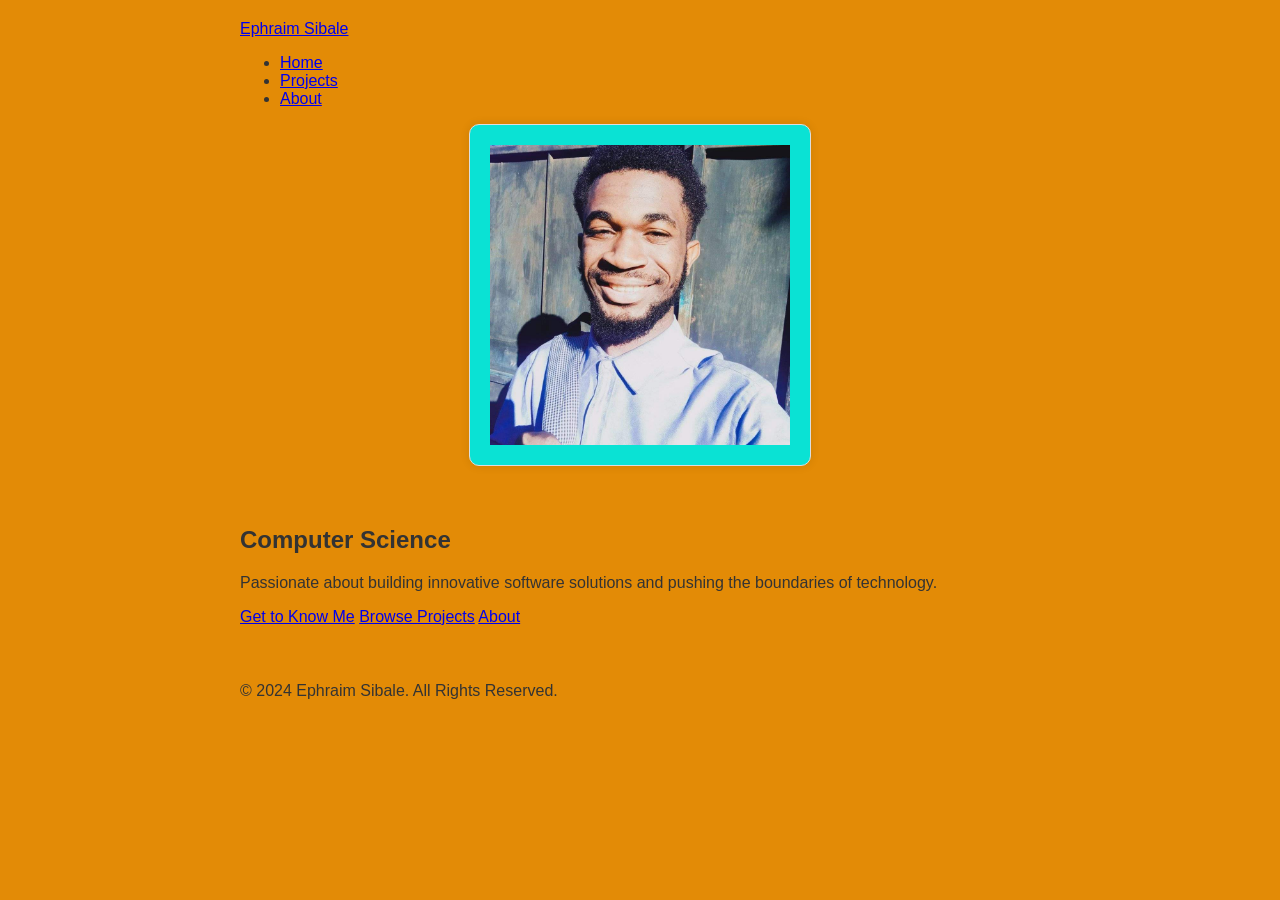
<file: index.html>
<!DOCTYPE html>
<html lang="en">
<head>
    <meta charset="UTF-8">
    <meta name="viewport" content="width=device-width, initial-scale=1.0">
    <title>Computer Engineering Portfolio</title>
    <link rel="stylesheet" href="style.css">
</head>
<body>
    <header>
        <div class="container">
            <nav>
                <a href="#" class="logo" id="logo-link">Ephraim Sibale</a>
                <ul>
                    <li><a href="#" id="home-link">Home</a></li>
                    <li><a href="#" id="projects-link">Projects</a></li>
                    <li><a href="#" id="about-link">About</a></li>
                </ul>
            </nav>
            <div class="profile-picture">
                <img src="1.jpg" alt="Ephraim Sibale">
            </div>
        </div>
    </header>

    <section class="hero" id="home-section">
        <div class="container">
            <h1>Computer Science</h1>
            <p>Passionate about building innovative software solutions and pushing the boundaries of technology.</p>
            <a href="#" class="btn" id="get-to-know-me">Get to Know Me</a>
            <a href="#" class="btn" id="browse-projects">Browse Projects</a>
            <a href="#" class="btn" id="home-btn">About</a>
        </div>
    </section>

    <section class="projects" id="projects-section" style="display: none;">
        <div class="container">
            <h2>Projects</h2>
            <div class="project-grid">
                <div class="project-slide active">
                    <img src="20.jpg" alt="Project 1">
                    <h3>Integration with AI</h3>
                    <p>Web Search Optimization, AI-powered SEO tools that improve website visibility.</p>
                </div>
                <div class="project-slide">
                    <img src="25.png" alt="Project 2">
                    <h3>Digital Transformation</h3>
                    <p>Cloud Computing: Enabling scalable, on-demand access to computing resources and storage.</p>
                </div>
                <div class="project-slide">
                    <img src="30.png" alt="Project 3">
                    <h3>IT Project Management</h3>
                    <p>Resource Allocation Software: Optimize team utilization and workload management.</p>
                </div>
            </div>
        </div>
    </section>

    <section class="about" id="about-section" style="display: none;">
        <div class="container">
            <h2>Experience</h2>
            <div class="experience-list">
                <div class="experience-item">
                    <h3>Software Engineer</h3>
                    <span>SAIMFUR FREIGHT | May 2022 - March 2023</span>
                    <ul>
                        <li>Developed and implemented software using various IDEs.</li>
                        <li>Optimized Database queries and Server configuration.</li>
                        <li>Collaborated to design and deploy Cloud-based systems.</li>
                    </ul>
                </div>
                <div class="experience-item">
                    <h3>Internship</h3>
                    <span>ITECH SOLUTIONS | June 2023 - August 2024</span>
                    <ul>
                        <li>Gained practical experience in Computer Vision.</li>
                        <li>Assisted with the development of an E-commerce website.</li>
                        <li>Learned about Agile development methodologies.</li>
                    </ul>
                </div>
            </div>
            <h2>Skills</h2>
            <div class="skills-grid">
                <div class="skill-group">
                    <h3>Programming Languages</h3>
                    <ul>
                        <li>C++</li>
                        <li>Python</li>
                        <li>Java</li>
                        <li>Assembly Language</li>
                    </ul>
                </div>
                <div class="skill-group">
                    <h3>Software Development</h3>
                    <ul>
                        <li>Agile Methodologies</li>
                        <li>Software Design Patterns</li>
                        <li>Version Control (Git)</li>
                        <li>Database Management</li>
                    </ul>
                </div>
                <div class="skill-group">
                    <h3>Hardware & Networks</h3>
                    <ul>
                        <li>Computer Architecture</li>
                        <li>Network Protocols (TCP/IP)</li>
                        <li>Embedded Systems</li>
                        <li>Digital Signal Processing</li>
                    </ul>
                </div>
                <div class="skill-group">
                    <h3>Other</h3>
                    <ul>
                        <li>Problem Solving</li>
                        <li>Communication</li>
                        <li>Teamwork</li>
                        <li>Leadership</li>
                    </ul>
                </div>
            </div>
        </div>
    </section>
    <footer>
        <div class="container">
            <p>&copy; 2024 Ephraim Sibale. All Rights Reserved.</p>
        </div>
    </footer>

    <script>
        const homeLink = document.getElementById('home-link');
        const projectsLink = document.getElementById('projects-link');
        const aboutLink = document.getElementById('about-link');
        const homeSection = document.getElementById('home-section');
        const projectsSection = document.getElementById('projects-section');
        const aboutSection = document.getElementById('about-section');

        homeLink.addEventListener('click', () => {
            homeSection.style.display = 'block';
            projectsSection.style.display = 'none';
            aboutSection.style.display = 'none';
        });

        projectsLink.addEventListener('click', () => {
            homeSection.style.display = 'none';
            projectsSection.style.display = 'block';
            aboutSection.style.display = 'none';
        });

        aboutLink.addEventListener('click', () => {
            homeSection.style.display = 'none';
            projectsSection.style.display = 'none';
            aboutSection.style.display = 'block';
        });

        let currentSlide = 0;
        const projectSlides = document.querySelectorAll('.project-slide');

        function updateSlideshow() {
            projectSlides.forEach((slide, index) => {
                slide.classList.remove('active');
                if (index === currentSlide) {
                    slide.classList.add('active');
                }
            });
        }

        function autoSlide() {
            currentSlide = (currentSlide + 1) % projectSlides.length;
            updateSlideshow();
        }

        setInterval(autoSlide, 3000); // Change slide every 3 seconds

        // Initialize slideshow
        updateSlideshow();
    </script>
</body>
</html>
</file>
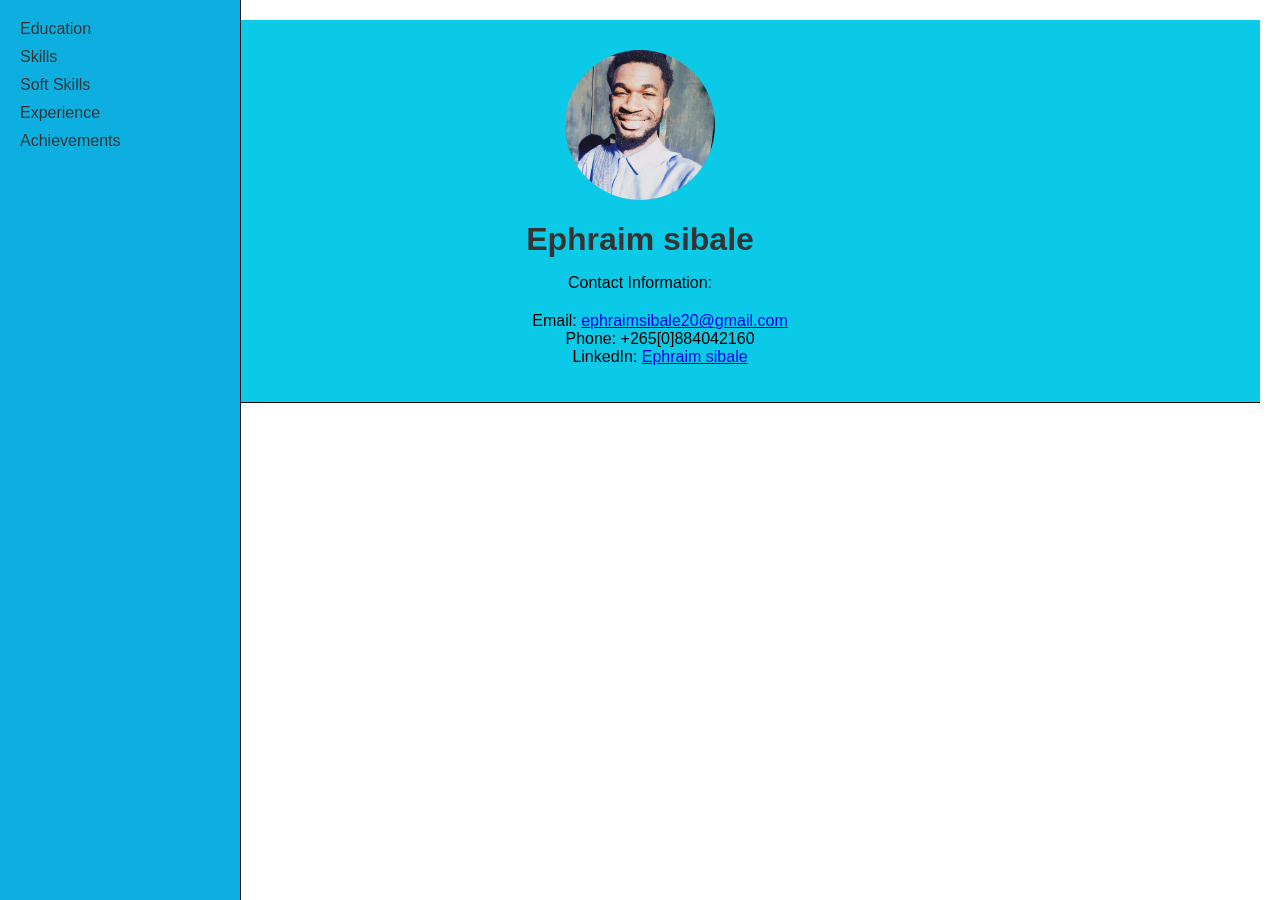
<file: my-portfolio2.html>
<!DOCTYPE html>
<html>
<head>
  <title>Portfolio</title>
  <link rel="stylesheet" type="text/css" href="styles.css">
  <style>
    /* Hide all sections except the profile picture and contact information by default */
    .content section {
      display: none;
    }
  </style>
</head>
<body>
  <!-- First Page -->
  <header>
    <div class="profile-pic">
      <img src="1.jpg" alt="Ephraim Sibale">
    </div>
    <h1>Ephraim sibale</h1>
    <p>Contact Information:</p>
    <ul>
      <li>Email: <a href="mailto:johndoe@example.com">ephraimsibale20@gmail.com</a></li>
      <li>Phone: +265[0]884042160</li>
      <li>LinkedIn: <a href="https://www.linkedin.com/in/ephraim-sibale-972344247">Ephraim sibale</a></li>
    </ul>
  </header>

  <!-- Side Menu and Content -->
  <div class="container">
    <aside class="side-menu">
      <ul>
        <li><a href="#education" onclick="showSection('education')">Education</a></li>
        <li><a href="#skills" onclick="showSection('skills')">Skills</a></li>
        <li><a href="#soft-skills" onclick="showSection('soft-skills')">Soft Skills</a></li>
        <li><a href="#experience" onclick="showSection('experience')">Experience</a></li>
        <li><a href="#achievements" onclick="showSection('achievements')">Achievements</a></li>
      </ul>
    </aside>
    <main class="content">
      <section id="education">
        <h2>Education</h2>
        <p>Diploma in IT, system support , Malawi university of Business and applied science.</p>
      </section>
      <section id="skills">
        <h2>Skills</h2>
        <h3>Technical Skills</h3>
        <p>Programming languages: python, html , css , javascript, Bash </p>
        <p>Software proficiency: kali linux, </p>
        <p>Networking protocols: ipv3 , ipv4 , ipv6</p>
      </section>
      <section id="soft-skills">
        <h2>Soft Skills</h2>
        <p>Communication</p>
        <p>Teamwork</p>
        <p>Problem-solving</p>
        <p>Data clerk</p>
        <p>Intermediate skills in personal computer operation in Microsoft Word and Excel.</p>
        <p>Professional, Ambitious and accountable</p>
      </section>
      <section id="experience">
        <h2>Experience</h2>
        <p>worked with ITECH malawi in 2022 from november to march and SAIMFUR in 2023 to 2024 till january.</p>
        <p>Setting IT goals for an organization and implementing plans to meet them,Researching new technologies and possible upgrades,Overseeing computer-related activities and staff members.</p>
      </section>
      <section id="achievements">
        <h2>Achievements</h2>
        <p>Resolving critical system outages promptly,Creating user-friendly documentation for common issues,Ensuring compliance with data privacy regulations,Launching a successful e-commerce platform,Implementing a disaster recovery plan for critical databases,Successfully implementing a cloud migration strategy,Improving network security protocols, Leading a team in developing a custom software solution. </p>
        <p>I am a professional young man, experienced in computing, configuring network, maintain ICT equipment’s, customer support services, configuring software and Coding as well as Scripting. Extremely passionate about what I do. I am seeking a challenging position in a professional organization where I would be able to enhance my skills and experience whilst at the same time contributing to the achievement of the company’s goals and objectives.</p>
      </section>
    </main>
  </div>

  <script>
    function showSection(sectionId) {
      // Hide all sections
      document.querySelectorAll('.content section').forEach(section => {
        section.style.display = 'none';
      });

      // Show the selected section
      document.getElementById(sectionId).style.display = 'block';
    }
  </script>
</body>
</html>
</file>
<file: style.css>
body {
  font-family: 'poppins', sans-serif;
  margin: 0;
  background-color: #e38b06;
  color: #333;
}

.container {
  max-width: 800px;
  margin: 0 auto;
  padding: 20px
}

.profile-picture img {
  width: 300px;
  height: 300px;
  border-radius: 50%; /* Make the image a circle */
  object-fit: cover; /* Ensure the image covers the entire area */
  display: block; /* Ensure the image is a block-level element */
  margin: 0 auto; /* Center the image horizontally */
  background-color: #0ae2d4;
  padding: 20px;
  border: 1px solid #ddd;
  border-radius: 10px;
  box-shadow: 0 0 10px rgba(0, 0, 0, 0.1);
  position: relative; /* Add a relative position to the image */
}

.profile-picture img::before {
  content: "";
  position: absolute;
  top: 0;
  left: 0;
  width: 100%;
  height: 100%;
  border-radius: 50%;
  border: 2px solid #0ae2d4;
  animation: circle-animation 3s linear infinite;
}

@keyframes circle-animation {
  0% {
    transform: rotate(0deg);
  }
  100% {
    transform: rotate(360deg);
  }
}

.profile-picture img:hover::before {
  animation: circle-animation 2s linear infinite;
  border-color: #fff;
}

.project-grid {
  display: grid;
  grid-template-columns: repeat(3, 1fr);
  grid-gap: 20px;
}

.project {
  background-color: #0ae2d4;
  padding: 20px;
  border: 1px solid #ddd;
  border-radius: 10px;
  box-shadow: 0 0 10px rgba(0, 0, 0, 0.1);
}

.experience-list {


  list-style: none;
  padding: 0;
  margin: 0;
  background-color: #0ae2d4;
  padding: 20px;
  border: 1px solid #ddd;
  border-radius: 10px;
  box-shadow: 0 0 10px rgba(0, 0, 0, 0.1);
}


.experience-item {
 
  margin-bottom: 20px;
  background-color: #0ae2d4;
  padding: 20px;
  border: 1px solid #ddd;
  border-radius: 10px;
  box-shadow: 0 0 10px rgba(0, 0, 0, 0.1);
}


.skill-group {
  margin-bottom: 20px;
  background-color: #0ae2d4;
  padding: 20px;
  border: 1px solid #ddd;
  border-radius: 10px;
  box-shadow: 0 0 10px rgba(0, 0, 0, 0.1);
}

.skill-group h3 {
  margin-top: 0;
  background-color: #0ae2d4;
  padding: 20px;
  border: 1px solid #ddd;
  border-radius: 10px;
  box-shadow: 0 0 10px rgba(0, 0, 0, 0.1);
}


.skills-grid {
  display: grid;
  grid-template-columns: repeat(2, 1fr);
  grid-gap: 20px;
  background-color: #0ae2d4;
  padding: 20px;
  border: 1px solid #ddd;
  border-radius: 10px;
  box-shadow: 0 0 10px rgba(0, 0, 0, 0.1);
}
/* Add animation and hover effects */

.hero {
  transition: all 0.5s ease-in-out;
}

.hero:hover {
  transform: scale(1.05);
  box-shadow: 0 0 10px rgba(0, 0, 0, 0.2);
}

.project-grid {
  display: flex;
  flex-wrap: wrap;
  justify-content: center;
  background-color: #0ae2d4;
  padding: 20px;
  border: 1px solid #ddd;
  border-radius: 10px;
  box-shadow: 0 0 10px rgba(0, 0, 0, 0.1);
}

.project-slide {
  flex-basis: 30%;
  margin: 20px;
  transition: all 0.5s ease-in-out;
}

.project-slide:hover {
  transform: scale(1.05);
  box-shadow: 0 0 10px rgba(0, 0, 0, 0.2);
}

.project-nav {
  text-align: center;
  margin-top: 20px;
}

.prev, .next {
  background-color: #0ec7cd;
  color: #fff;
  border: none;
  padding: 10px 20px;
  font-size: 16px;
  cursor: pointer;
}

.prev:hover, .next:hover {
  background-color: #15c3c9;
}

/* Add slideshow styles */

.project-slide {
  display: none;
}

.project-slide.active {
  display: block;
}
</file>
<file: styles.css>
body {
  font-family: Arial, sans-serif;
  margin: 20px;
}

header {
  background-color: #0bcae7;
  padding: 20px;
  text-align: center;
  border-bottom: 1px solid #050505;
}

.profile-pic {
  width: 150px;
  height: 150px;
  border-radius: 50%;
  overflow: hidden;
  margin: 10px auto;
}

.profile-pic img {
  width: 100%;
  height: 100%;
  object-fit: cover;
}

h1, h2, h3 {
  color: #333;
  margin-bottom: 10px;
}

section {
  background-color: #12d3ff;
  padding: 20px;
  margin-bottom: 20px;
  box-shadow: 0 0 10px rgba(7, 216, 231, 0.1);
}

p {
  margin-bottom: 20px;
}

strong {
  font-weight: bold;
}

/* Side Menu Styles */
.side-menu {
  width: 200px;
  background-color: #0dafe0;
  padding: 20px;
  position: fixed;
  top: 0;
  left: 0;
  height: 100vh;
  border-right: 1px solid #121111;
}

.side-menu ul {
  list-style: none;
  padding: 0;
  margin: 0;
}

.side-menu li {
  margin-bottom: 10px;
}

.side-menu a {
  text-decoration: none;
  color: #333;
}

.side-menu a:hover {
  color: #666;
}

/* Content Styles */
.content {
  margin-left: 220px;
  padding: 20px;
}

.content section {
  margin-bottom: 40px;
}
</file>
